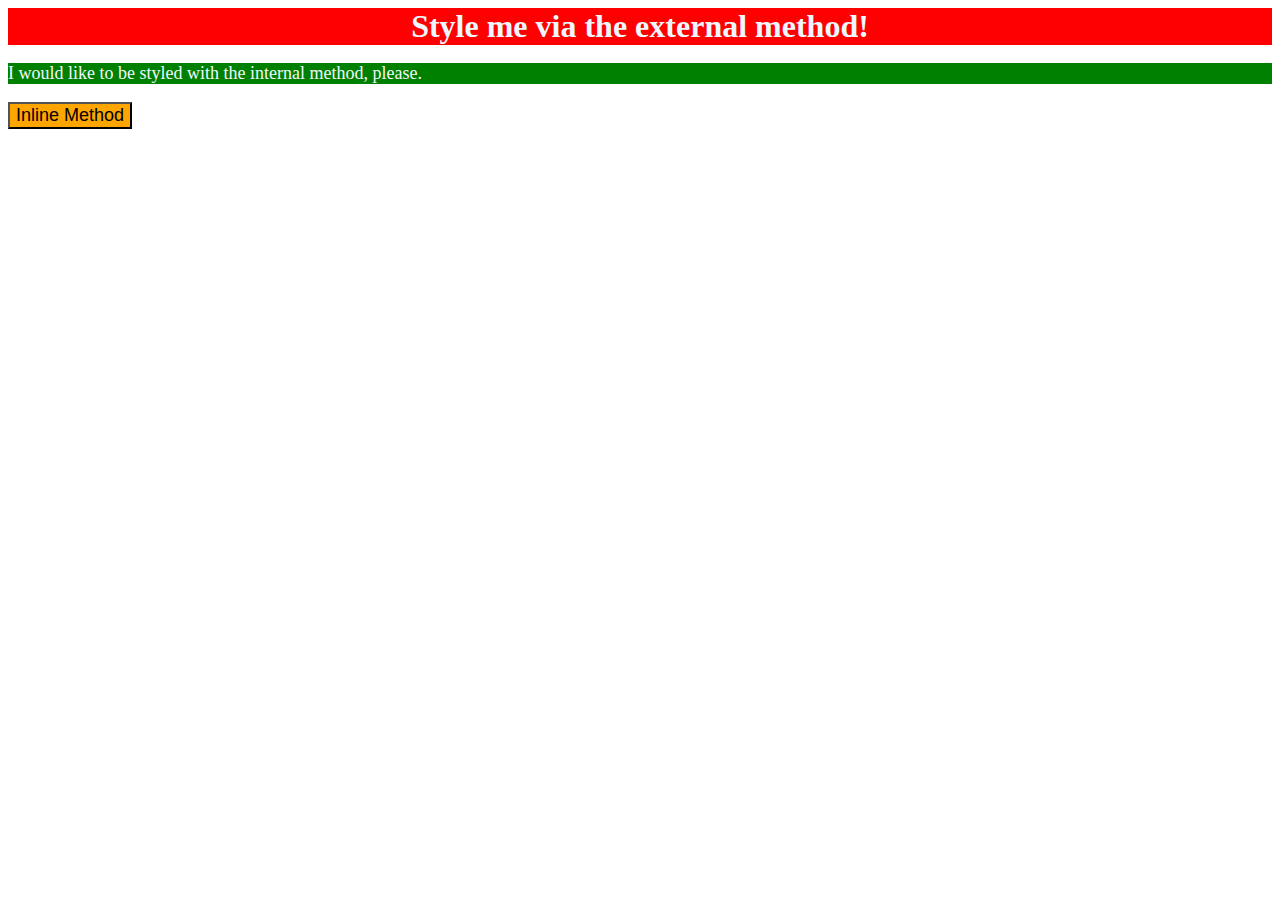
<file: foundations/intro-to-css/01-css-methods/index.html>
<!DOCTYPE html>
<html lang="en">
  <head>
    <link rel="stylesheet" href="style.css">
    <style>
      p{ 
        background-color: green;
        color: aliceblue;
        font-size: 18px;

      }
    </style>
    <meta charset="UTF-8">
    <meta http-equiv="X-UA-Compatible" content="IE=edge">
    <meta name="viewport" content="width=device-width, initial-scale=1.0">
    <title>Methods for Adding CSS</title>
  </head>
  <body>
    <div>Style me via the external method!</div>
    <p>I would like to be styled with the internal method, please.</p>
    <button style="background-color: orange;font-size: 18px">Inline Method</button>
  </body>
</html>
</file>
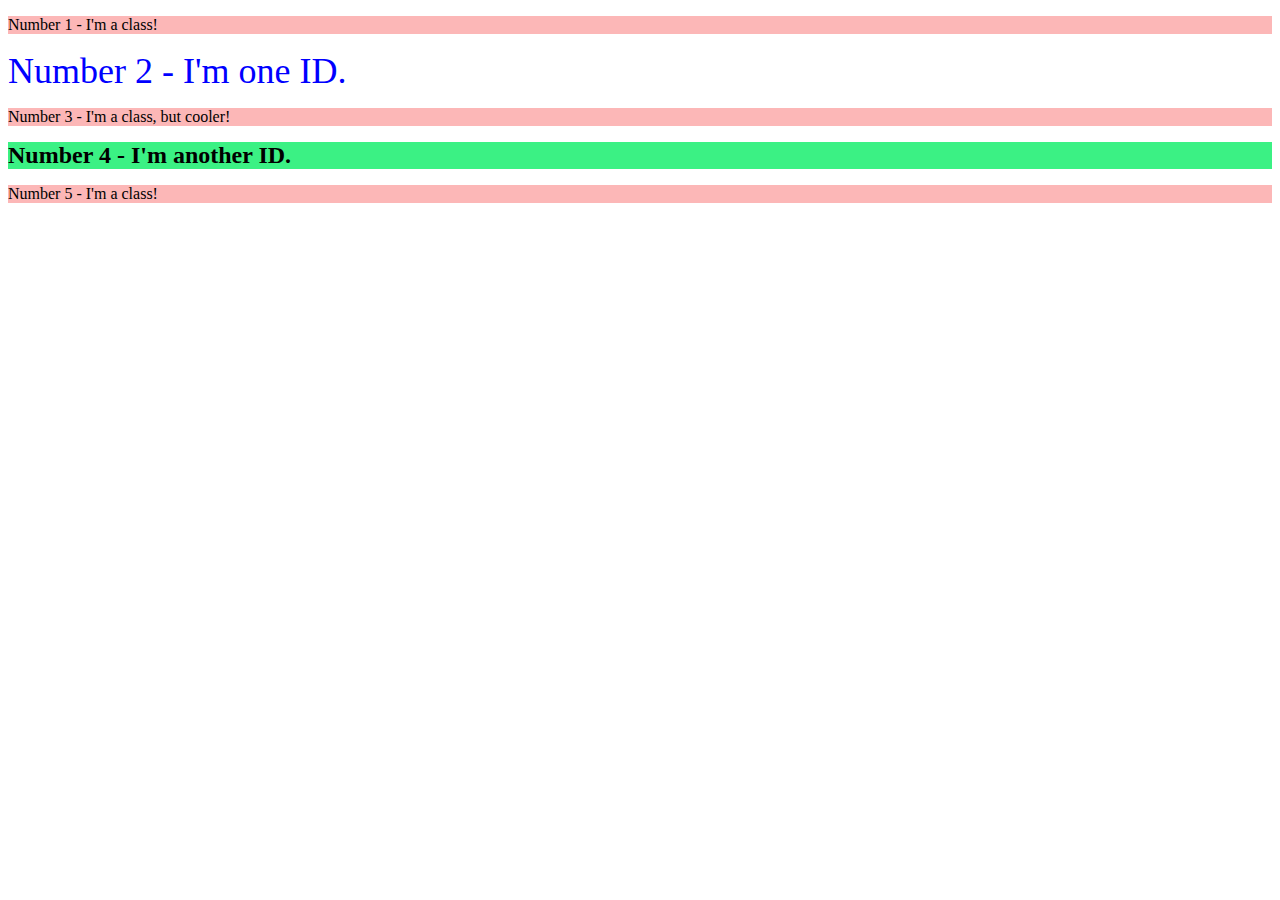
<file: foundations/intro-to-css/02-class-id-selectors/index.html>
<!DOCTYPE html>
<html lang="en">
  <head>
    <meta charset="UTF-8">
    <meta http-equiv="X-UA-Compatible" content="IE=edge">
    <meta name="viewport" content="width=device-width, initial-scale=1.0">
    <title>Class and ID Selectors</title>
    <link rel="stylesheet" href="style.css">
  </head>
  <body>
    <p class="oddNum">Number 1 - I'm a class!</p>
    <div id="blueTxt">Number 2 - I'm one ID.</div>
    <p class="oddNum size24">Number 3 - I'm a class, but cooler!</p>
    <div id="greenBold">Number 4 - I'm another ID.</div>
    <p class="oddNum">Number 5 - I'm a class!</p>
  </body>
</html>
</file>
<file: foundations/intro-to-css/01-css-methods/style.css>
div{
background-color: red;
color: aliceblue;
font-size: 32px;
text-align: center;
font-weight: bold;

}
p{

}

button{

}
</file>
<file: foundations/intro-to-css/02-class-id-selectors/style.css>
.oddNum{
background-color: rgb(252, 183, 183)
}
.oddNum.size2{
    font-size: 24px;
}
#blueTxt{
color: rgb(0, 0, 500);
font-size: 36px;
}
#greenBold{
font-size: 24px;
font-weight: bold;
background-color: rgb(59, 241, 132);
}
</file>
